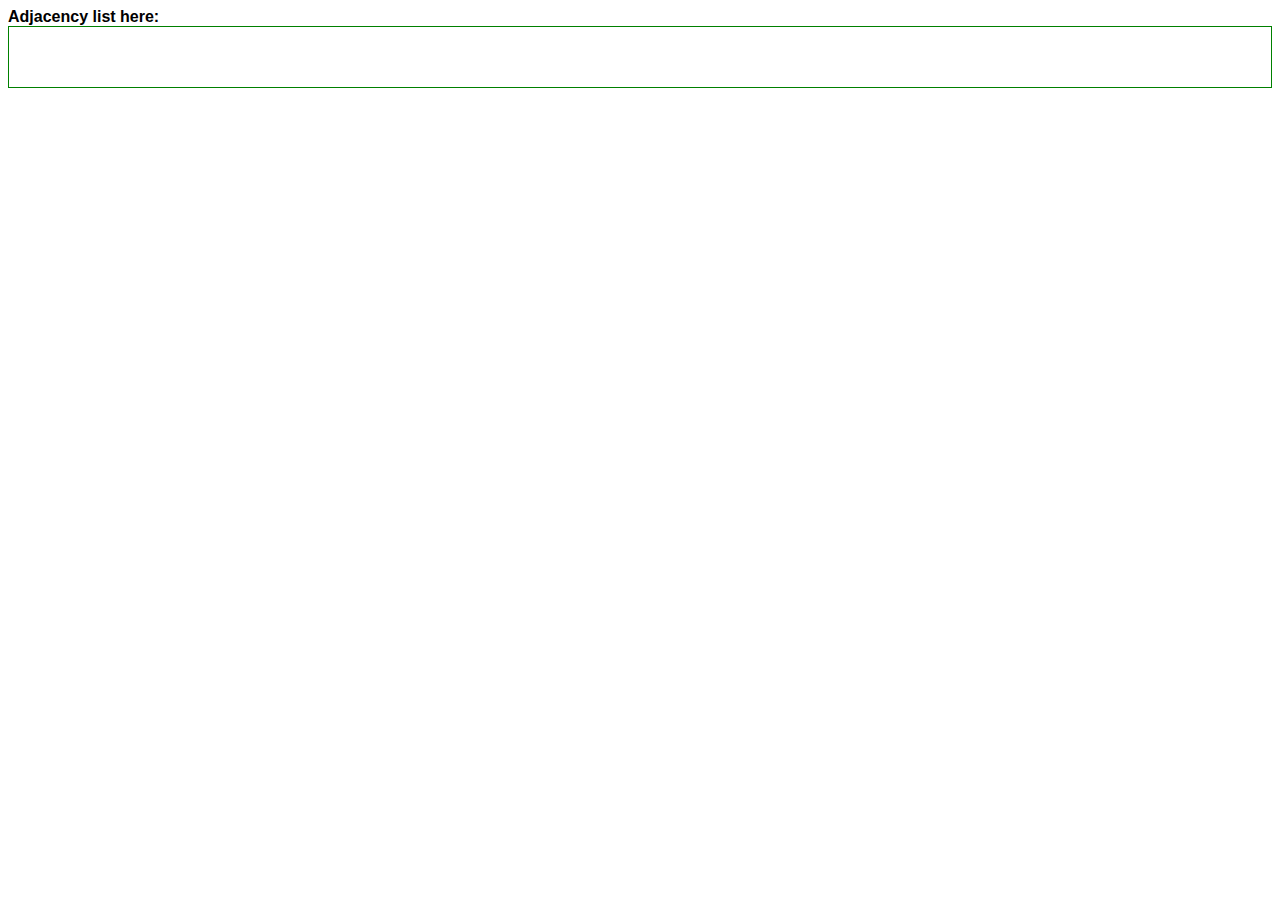
<file: adjlist.html>
﻿<!DOCTYPE html>
<html>
<head>
    <meta charset="utf-8">
    <title>Relation Editor</title>
    <style>
        body {
            font-family: Arial, sans-serif;
            text-anchor: middle;
            font-weight: bold;
        }

        #alBox {
            font-size: 18pt;
            width: 100%;
            border: 1px solid green;
            margin: 0;
            -moz-box-sizing: border-box;
            box-sizing: border-box;
            overflow: hidden;
            resize: none;
        }

            #alBox.invalid {
                border: 1px solid red;
                outline: none;
            }
    </style>

</head>

<body>
    <form id="relationForm">
        <label for="adjlist">Adjacency list here:</label><br>
        <textarea id="alBox"></textarea>
    </form>

    <script>
        // only allow 1 or 2 digit numbers for now (that is from 0-99)
        var reg = /^(\d{1,2}:(\[(\d{1,2}(,\d{1,2})*)?\],?))+$|^$/;
        var lastResult;

        function validate(listStr) {
            // status code -1: fatal/syntax error; 0: semantic error; 2: empty string
            if (!reg.test(listStr))
                return -1;
            else {
                listStr = listStr.trim();
                if (listStr) { // if not empty  string
                    try {
                        var obj = eval("({" + listStr + "})"); // use the evil eval b/c JSON.parse fails on '0'
                    } catch (e) {
                        return -1;
                    }

                    for (var src in obj) {
                        for (var i = 0; i < obj[src].length; i++) {
                            if (!(obj[src][i] in obj)) { // if target node does not appear in the collection of nodes
                                return 0;
                            }
                        }
                    }
                }
                else var obj = [];
                return obj;
            }
        }

        function updateTextBox() {
            var result = validate(this.value);
            if (result === -1 || result === 0) // may add missing nodes to resolve semantic error "smartly"
                this.className = "invalid";
            else {
                this.className = "valid";
                if (typeof (lastResult) == "undefined") lastResult = result;    // initial case
                if (JSON.stringify(result) !== JSON.stringify(lastResult)) {    // createFromList only on new input
                    window.parent.graphWin.createFromList(result);
                    lastResult = result;
                }
            }
        }

        var observe;
        if (window.attachEvent) {
            observe = function (element, event, handler) {
                element.attachEvent('on' + event, handler);
            };
        } else {
            observe = function (element, event, handler) {
                element.addEventListener(event, handler, false);
            };
        }

        var text = document.getElementById('alBox');
        // hack to auto adjust textarea height
        function resize() {
            text.style.height = 'auto';
            text.style.height = text.scrollHeight + 'px';
        }
        /* 0-timeout to get the already changed text */
        function delayedResize() {
            window.setTimeout(resize, 0);
        }

        // attach events
        function init() {
            observe(text, 'change', resize);
            observe(text, 'cut', delayedResize);
            observe(text, 'paste', delayedResize);
            observe(text, 'drop', delayedResize);
            observe(text, 'click', delayedResize);
            observe(text, 'keydown', delayedResize);

            observe(text, 'keyup', updateTextBox);
            observe(text, 'change', updateTextBox);

            text.focus();
            text.select();
            resize();
        }

    </script>
</body>

</html>
</file>
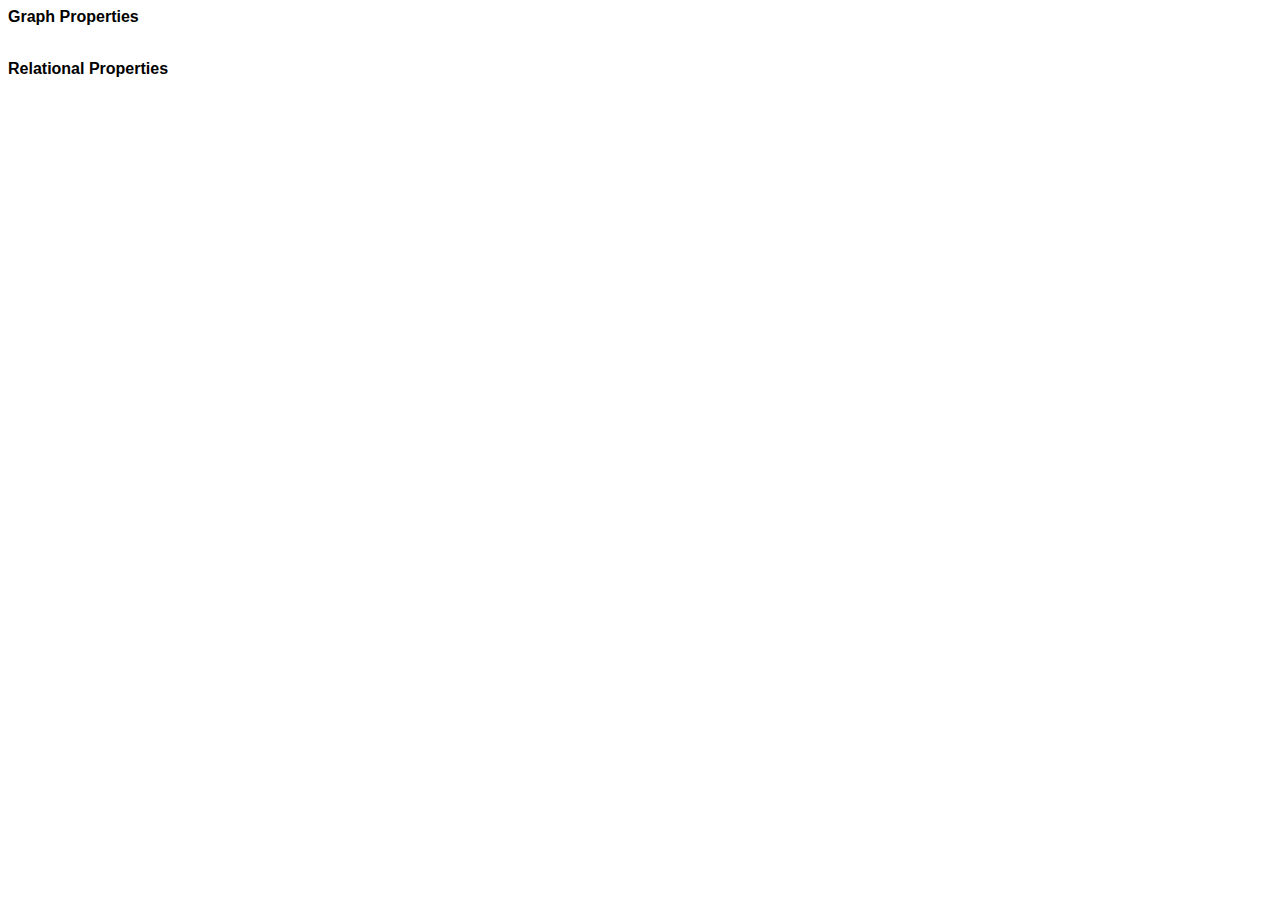
<file: properties.html>
﻿<!DOCTYPE html>
<html>
<head>
    <meta charset="utf-8">
    <base target="_blank" />
    <title>Properties</title>
    <style>
        body {
            font-family: Arial, sans-serif;
        }

        .propList {
            list-style-type: none;
            list-style-position: inside;
            margin: 2px;
            padding-left: 20px;
            font-weight: normal;
        }

            .propList li {
                padding: 2.5px;
            }

        a {
            text-decoration: none;
        }

            a:hover {
                color: #5B9DD9;
            }
    </style>

</head>

<body>
    <ul style="list-style-type: none; list-style-position: inside; margin: 0; padding: 0; font-weight: bold;">
        <li>
            Graph Properties
            <ul id="gProp" class="propList">
                <li id="vcount"></li>
                <li id="ecount"></li>
                <!--<li id="indegrees"></li>
                <li id="outdegrees"></li>-->
                <li id="weakcon"></li>
                <li id="weakconcomps"></li>
                <li id="eucirc"></li>
                <li id="eupath"></li>
            </ul>
        </li>
        <li>
            Relational Properties
            <ul id="rProp" class="propList">
                <li id="reflexive"></li>
                <li id="irreflexive"></li>
                <li id="symmetric"></li>
                <li id="antisymmetric"></li>
                <li id="transitive"></li>
            </ul>
        </li>
    </ul>

</body>

</html>
</file>
